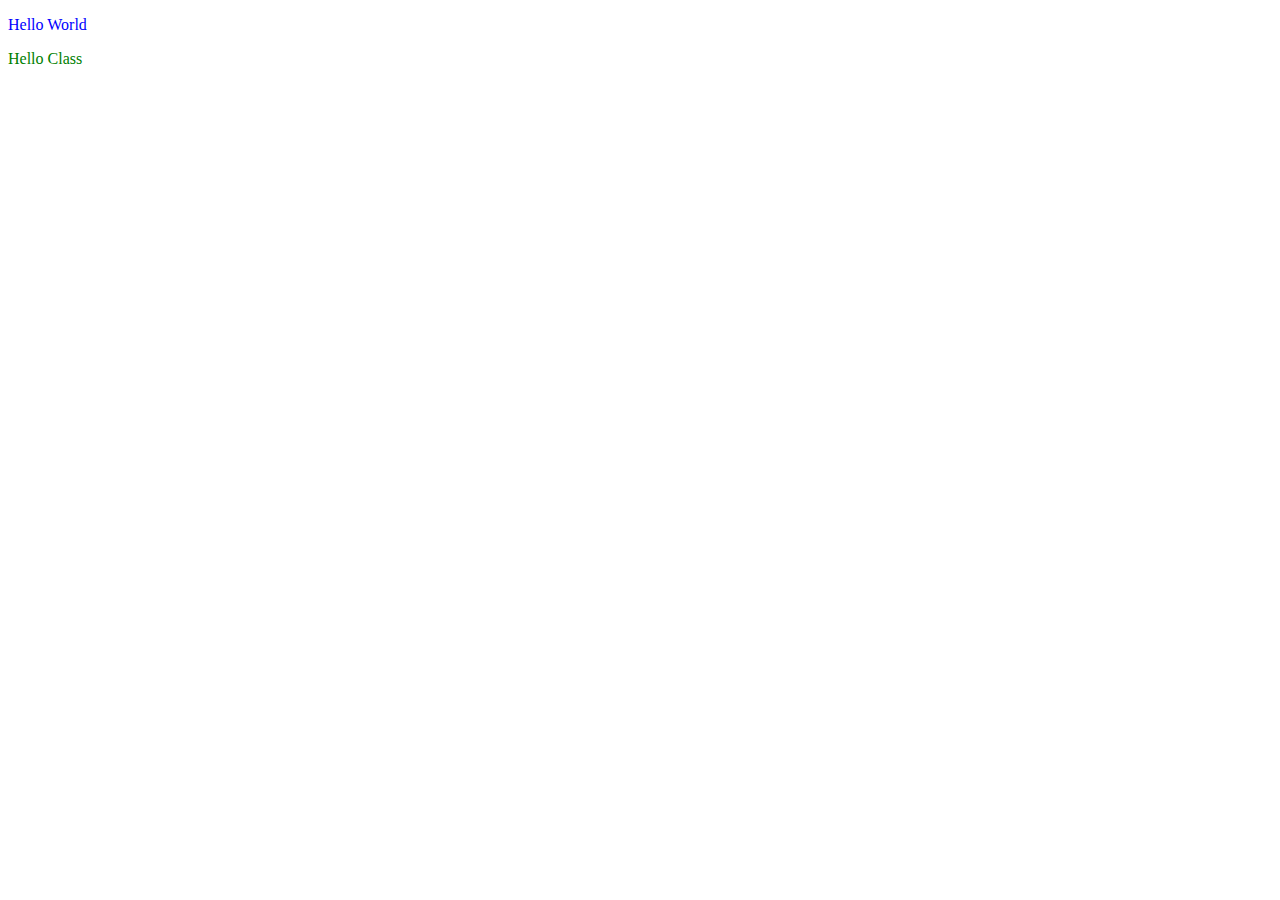
<file: class-01-toolbelt-terminal-git/demo/index.html>
<!DOCTYPE html>
<html>
<head>
  <meta charset="utf-8" />
  <meta http-equiv="X-UA-Compatible" content="IE=edge">
  <title>Page Title</title>
  <meta name="viewport" content="width=device-width, initial-scale=1">
  <link rel="stylesheet" type="text/css" media="screen" href="main.css" />
  <script src="main.js"></script>
</head>
<body>
  <p class='blue'>Hello World</p>
  <div class='blue' id='green'>Hello Class</div>
</body>
</html>
</file>
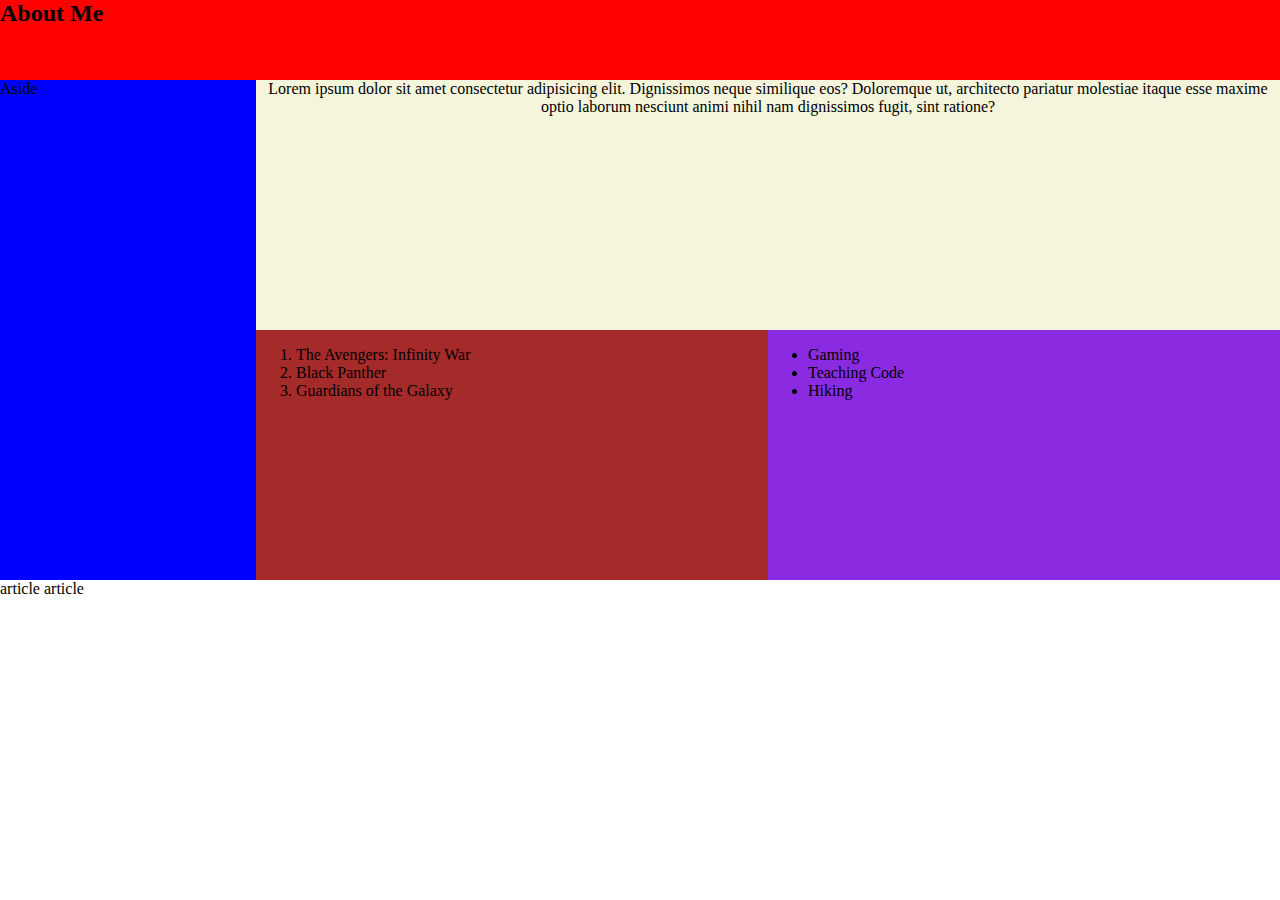
<file: class-04-links-functions-css_layout/demo/index.html>
<!DOCTYPE html>
<html>
<head>
  <meta charset="utf-8" />
  <meta http-equiv="X-UA-Compatible" content="IE=edge">
  <title>Page Title</title>
  <meta name="viewport" content="width=device-width, initial-scale=1">
  <link rel="stylesheet" type="text/css" media="screen" href="main.css" />
  <!-- <script src="main.js"></script> -->
</head>
<body>
  <nav><h2>About Me</h2></nav>
  <aside>Aside</aside>
  <div class="main-content">
    <main><p>Lorem ipsum dolor sit amet consectetur adipisicing elit. Dignissimos neque similique eos? Doloremque ut, architecto pariatur molestiae itaque esse maxime optio laborum nesciunt animi nihil nam dignissimos fugit, sint ratione?</p></main>
    <section id='first-section'>
    <ol>
      <li>The Avengers: Infinity War</li>
      <li>Black Panther</li>
      <li>Guardians of the Galaxy</li>
    </ol>
    </section>
    <section>
    <ul>
      <li>Gaming</li>
      <li>Teaching Code</li>
      <li>Hiking</li>
    </ul>
  </section>
</div>

<article>
  article
</article>
<article>
  article
</article>
  
</body>
</html>
</file>
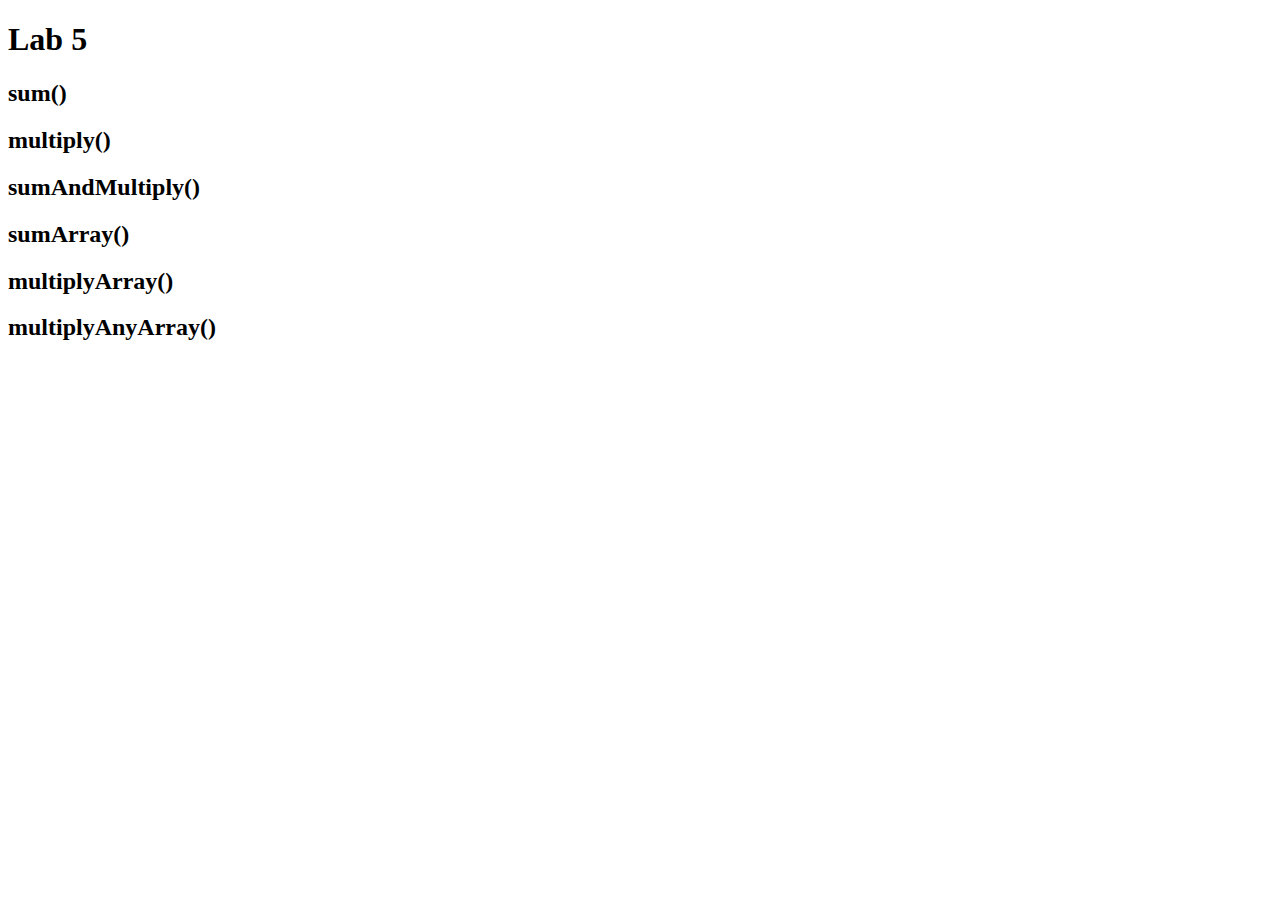
<file: class-05-images-color-text/lab/index.html>
<!DOCTYPE html>
<html>

  <head>
    <title>Lab 5</title>
  </head>

  <body>
    <h1>Lab 5</h1>

    <h2>sum()</h2>
    <p></p>

    <h2>multiply()</h2>
    <p></p>

    <h2>sumAndMultiply()</h2>
    <p></p>

    <h2>sumArray()</h2>
    <p></p>

    <h2>multiplyArray()</h2>
    <p></p>
    
    <h2>multiplyAnyArray()</h2>
    <p></p>

    <script src="tests.js" type="text/javascript"></script>
    <script src="app.js" type="text/javascript"></script>
  </body>
</html>
</file>
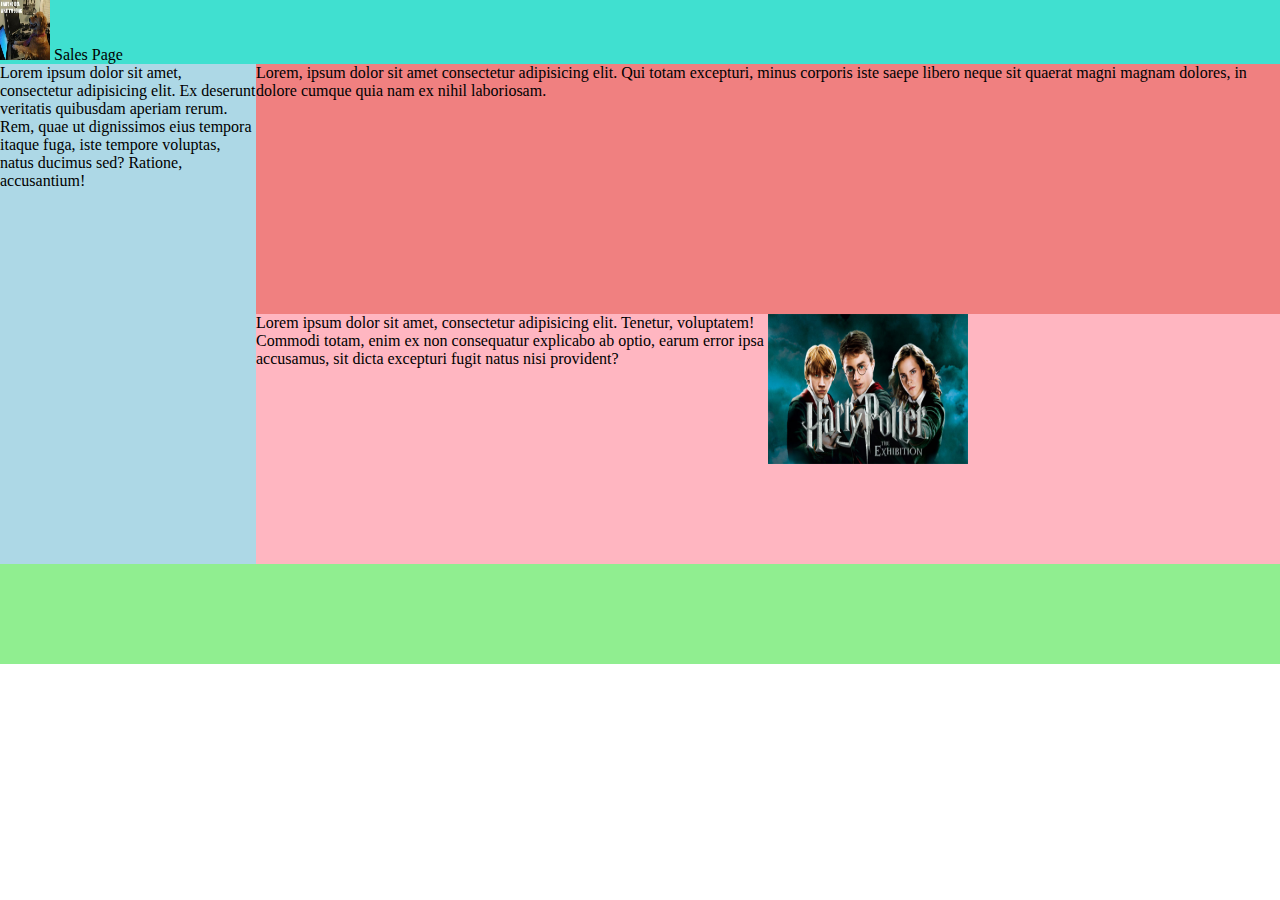
<file: class-09-css_wireframe_part_1/demo/index.html>
<!DOCTYPE html>
<html>
<head>
  <meta charset="utf-8" />
  <meta http-equiv="X-UA-Compatible" content="IE=edge">
  <title>Page Title</title>
  <meta name="viewport" content="width=device-width, initial-scale=1">
  <link rel="stylesheet" type="text/css" media="screen" href="./css/main.css" />
</head>
<body>
  <nav>
    <img id="logo" src="./assets/b7e.jpg"/>
    <a class="nav-link"href="./html/sales.html"><div>Sales Page</div></a>
  </nav>
  <aside>Lorem ipsum dolor sit amet, consectetur adipisicing elit. Ex deserunt veritatis quibusdam aperiam rerum. Rem, quae ut dignissimos eius tempora itaque fuga, iste tempore voluptas, natus ducimus sed? Ratione, accusantium!</aside>
  <main>Lorem, ipsum dolor sit amet consectetur adipisicing elit. Qui totam excepturi, minus corporis iste saepe libero neque sit quaerat magni magnam dolores, in dolore cumque quia nam ex nihil laboriosam.</main>
  <article>
    Lorem ipsum dolor sit amet, consectetur adipisicing elit. Tenetur, voluptatem! Commodi totam, enim ex non consequatur explicabo ab optio, earum error ipsa accusamus, sit dicta excepturi fugit natus nisi provident?
  </article>
  <article>
    <img width="200px" height="150px" src="./assets/harry.jpg" />
  </article>
  <footer></footer>
</body>
</html>
</file>
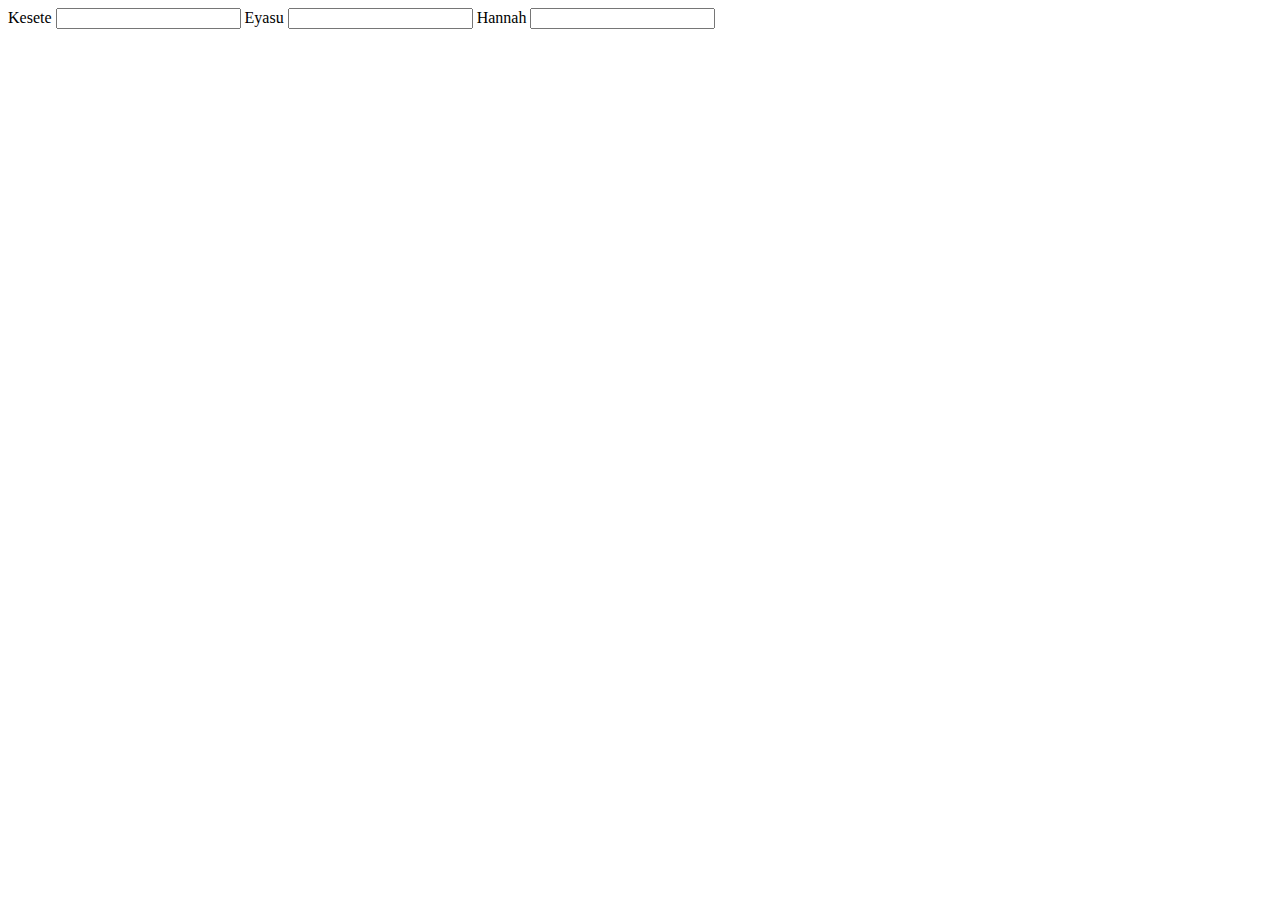
<file: class-13-local_storage-ui_ux/demo/index.html>
<!DOCTYPE html>
<html>
<head>
  <meta charset="utf-8" />
  <meta http-equiv="X-UA-Compatible" content="IE=edge">
  <title>Page Title</title>
  <meta name="viewport" content="width=device-width, initial-scale=1">
</head>
<body>
  <label>Kesete</label>
  <input id='kesete' />
  <label>Eyasu</label>
  <input id='eyasu' />  
  <label>Hannah</label>
  <input id='hannah' />
  
</body>
<script src="app.js"></script>
</html>
</file>
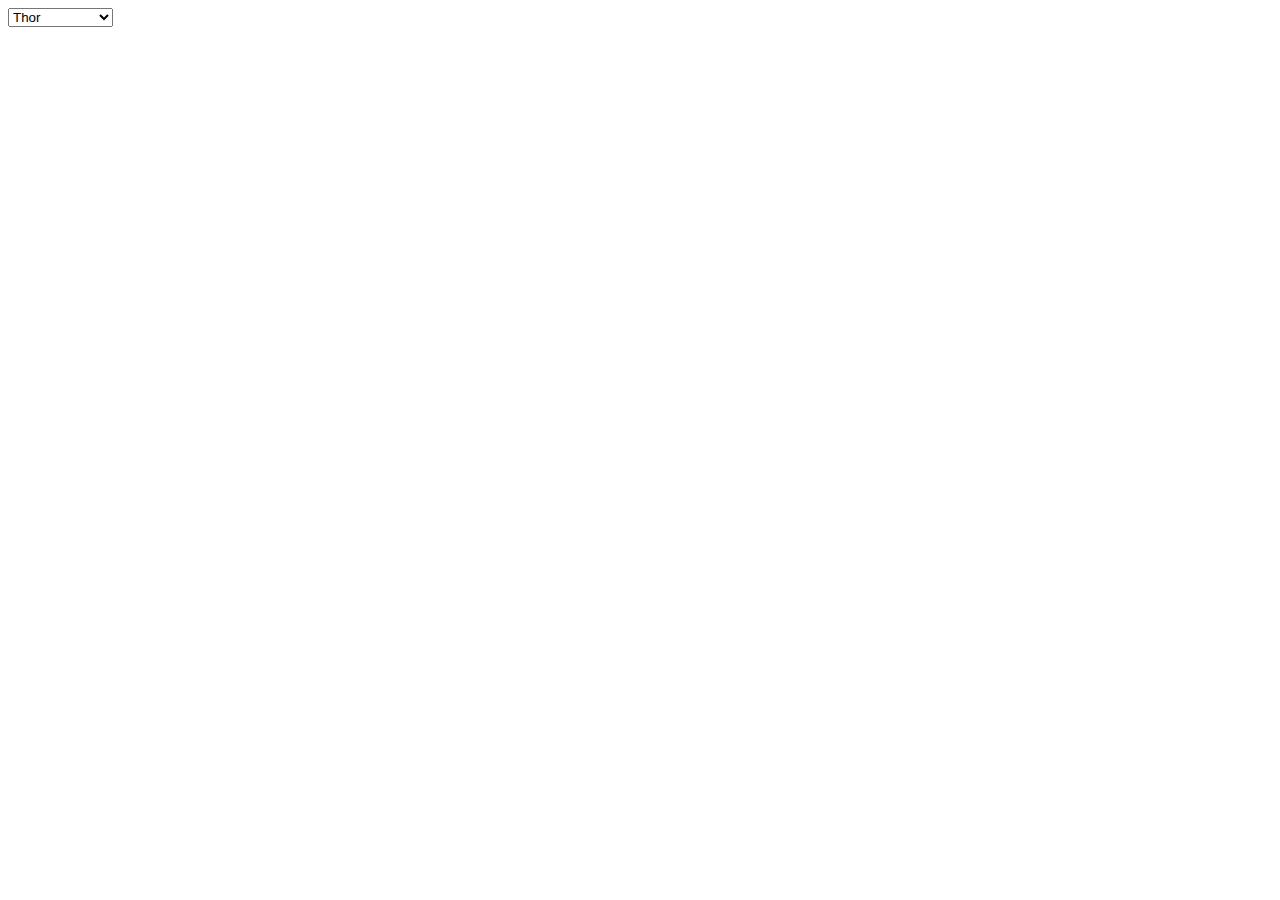
<file: class-14-js_inheritance-css_animations/demo/index.html>
<!DOCTYPE html>
<html>
<head>
  <meta charset="utf-8" />
  <meta http-equiv="X-UA-Compatible" content="IE=edge">
  <title>Page Title</title>
  <meta name="viewport" content="width=device-width, initial-scale=1">
</head>
<body>
  <form id='hero-form'>
    <select id='select-heroes' name='heroes'>
      <option>Thor</option>
      <option>Thanos</option>
      <option>Black Panther</option>

    </select>
  </form>
  <div id='current-hero'></div>
</body>
<script src="app.js"></script>
</html>
</file>
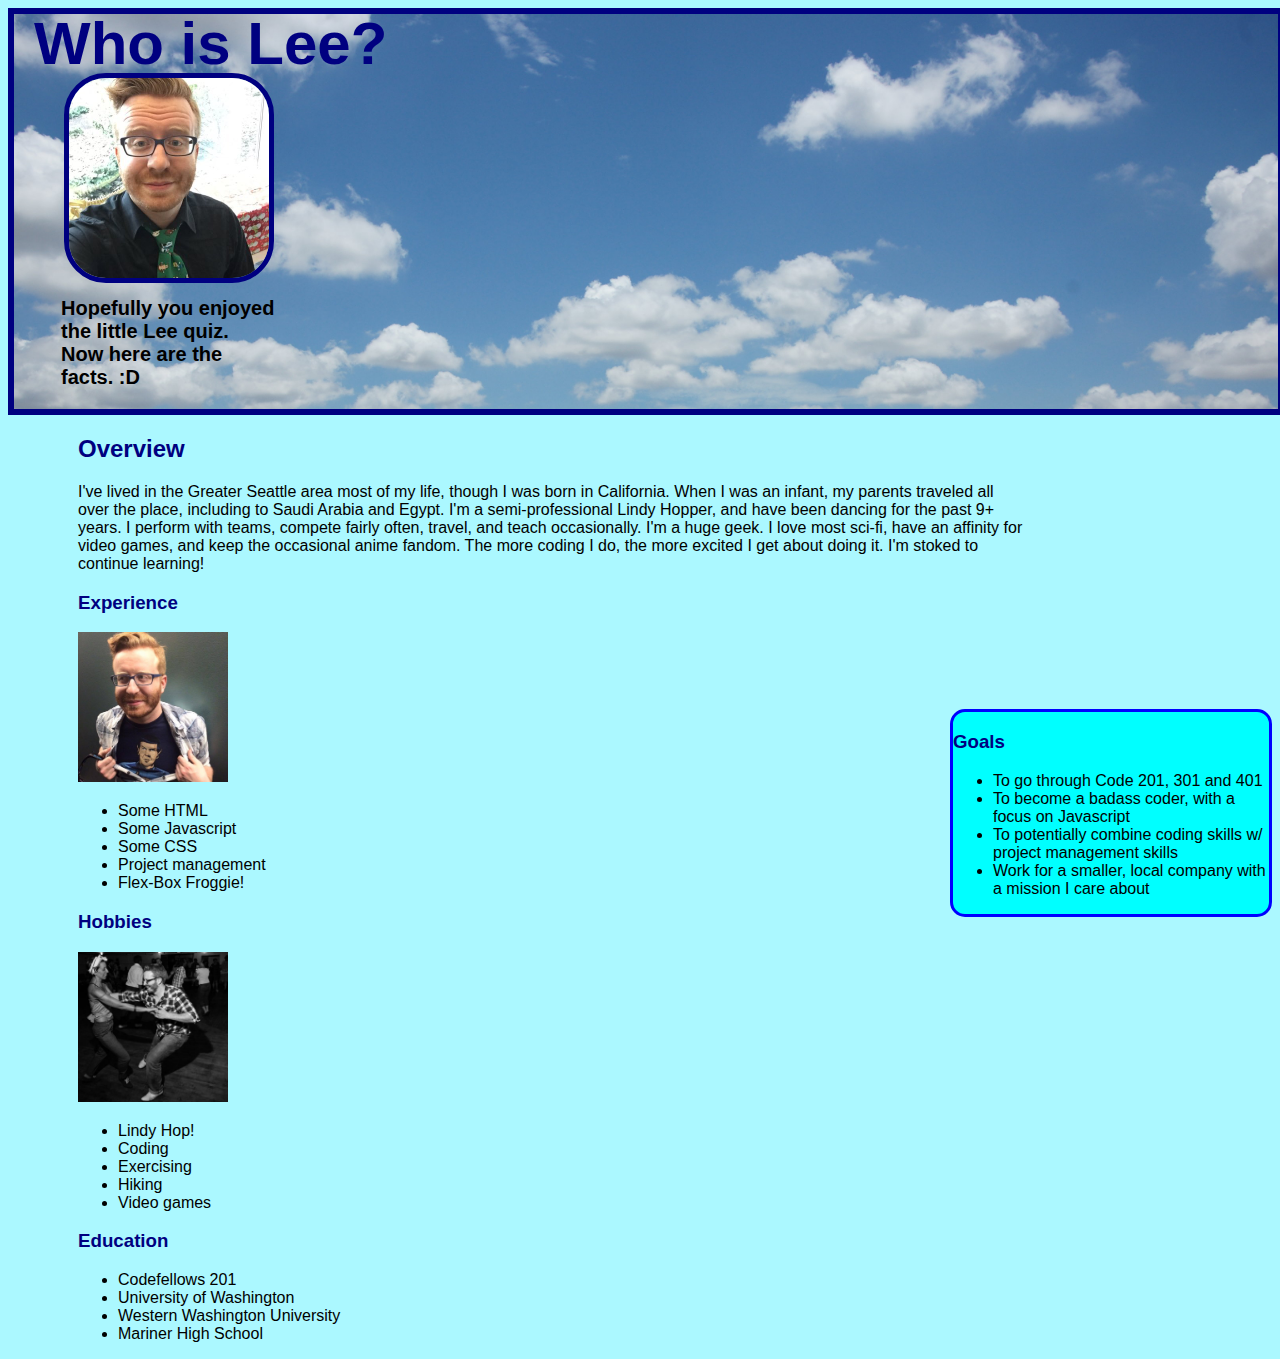
<file: class-04-links-functions-css_layout/solutions/guessing-game/index.html>
<!DOCTYPE html>
  <html>
  <head>
    <title>About Me!</title>
    <link rel="stylesheet" href="css/style.css">
  </head>
  <body>
      <header>

        <h1>Who is Lee?</h1>
        <img class="profile" src="img/profile.jpg">
        <p class="quiz">Hopefully you enjoyed the little Lee quiz. Now here are the facts. :D</p>
      </header>
      <div id="content">
        <article id="overview">
          <h2>Overview</h2>
          <p>I've lived in the Greater Seattle area most of my life, though I was born in California. When I was an infant, my parents traveled all over the place, including to Saudi Arabia and Egypt. I'm a semi-professional Lindy Hopper, and have been dancing for the past 9+ years. I perform with teams, compete fairly often, travel, and teach occasionally. I'm a huge geek. I love most sci-fi, have an affinity for video games, and keep the occasional anime fandom. The more coding I do, the more excited I get about doing it. I'm stoked to continue learning!
        </article>
        <h3>Experience</h3>
        <img id="spock" src="img/leespock.jpg">
        <ul>
          <li>Some HTML</li>
          <li>Some Javascript</li>
          <li>Some CSS</li>
          <li>Project management</li>
          <li>Flex-Box Froggie!</li>
        </ul>
        <h3>Hobbies</h3>
        <img id="dance" src="img/leedance.jpg">
        <ul>
          <li>Lindy Hop!</li>
          <li>Coding</li>
          <li>Exercising</li>
          <li>Hiking</li>
          <li>Video games</li>
        </ul>
        <h3> Education</h3>
        <ul>
          <li>Codefellows 201</li>
          <li>University of Washington</li>
          <li>Western Washington University</li>
          <li>Mariner High School</li>
        </ul>
      </div>
      <aside>
        <h3> Goals</h3>
        <ul>
          <li>To go through Code 201, 301 and 401</li>
          <li>To become a badass coder, with a focus on Javascript</li>
          <li>To potentially combine coding skills w/ project management skills</li>
          <li>Work for a smaller, local company with a mission I care about</li>
        </ul>
      </aside>

    <script src="js/app.js"> </script>
  </body>
  </html>
</file>
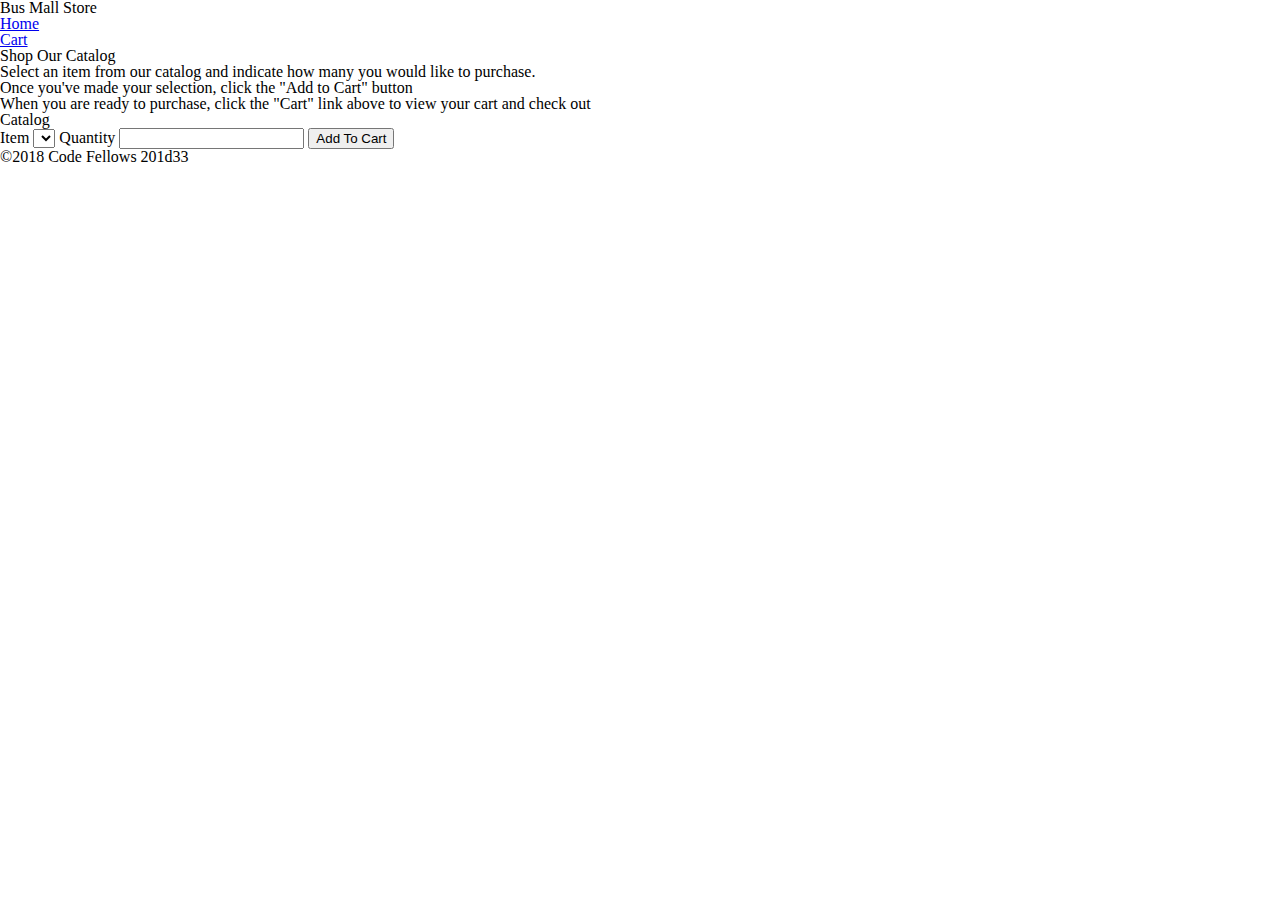
<file: class-14-js_inheritance-css_animations/lab/starter-code/index.html>
<!DOCTYPE html>
<html>

  <head>
    <title>Bus Mall Store</title>
    <link rel="stylesheet" href="css/reset.css" />
    <link rel="stylesheet" href="css/style.css" />
  </head>

  <body>

    <header>
      <h1>Bus Mall Store</h1>
      <nav>
        <ul>
          <li><a href="index.html">Home</a></li>
          <li><a href="cart.html">Cart</a><span id="itemCount"></span></li>
        </ul>
      </nav>
    </header>

    <main>

      <section class="deck col-1">
        <div class="card">
          <header>
            <h1>Shop Our Catalog</h1>
          </header>
          <div class="copy">
            <ol>
              <li>Select an item from our catalog and indicate how many you would like to purchase.</li>
              <li>Once you've made your selection, click the "Add to Cart" button</li>
              <li>When you are ready to purchase, click the "Cart" link above to view your cart and check out</li>
            </ol>
          </div>
        </div>
      </section>

      <section class="deck col-2">
        <div class="card">
          <div class="copy">
            <form id="catalog">
              <fieldset>
                <legend>Catalog</legend>
                <label>
                  <span>Item</span>
                  <select id="items"></select>
                </label>
                <label>
                  <span>Quantity</span>
                  <input id="quantity" type="number" />
                </label>
                <input type="submit" value="Add To Cart" />
              </fieldset>
            </form>
          </div>
        </div>
        <div class="card" id="cartContents"></div>
      </section>

    </main>

    <footer>
      <p>&copy;2018 Code Fellows 201d33</p>
    </footer>

    <script src='js/app.js'></script>
    <script src='js/catalog.js'></script>
  </body>

</html>
</file>
<file: class-01-toolbelt-terminal-git/demo/main.css>
.blue {
  color: blue;
}

p {
  color: red;
}

#green {
  color: green;
}
</file>
<file: class-04-links-functions-css_layout/demo/main.css>
body {
  width: 100%;
  height: 100%;
  margin: 0px;
  top: 0
}

nav {
  margin: 0;
  width: 100%;
  height: 5em;
  background-color: red;
}

aside {
  width: 20%;
  background-color: blue;
  height: 500px;
  float: left;
}

h2 {
  margin: 0;
}

p {
  margin: 0;
}

.main-content {
  width: 80%;
  background-color: aqua;
  float: left;
  height: 500px;
  padding: 0;
}

main {
  width: 100%;
  height: 250px;
  background-color: beige;
  margin: 0;
  text-align: center;
}

#first-section {
  background-color: brown;
}
section {
  width: 50%;
  background-color: blueviolet;
  height: 250px;
  float: left;
}

article {
  display: inline-block
}
</file>
<file: class-09-css_wireframe_part_1/demo/css/main.css>
body {
  width: 100%;
  margin: 0px;
  color: black;
}

nav {
  width: 100%;
  background-color: turquoise;
}

#logo {
  width:50px;
  height: 60px;
}

.nav-link {
  display: inline-block;
  text-decoration: none;
  color: black;
}

aside {
  width: 20%;
  height: 500px;
  background-color: lightblue;
  float: left;
}

main {
  width: 80%;
  background-color: lightcoral;
  float: left;
  height: 250px;
}

article {
  width: 40%;
  background-color: lightpink;
  height: 250px;
  float: left;
}

footer {
  width: 100%;
  background-color: lightgreen;
  float: left;
  height: 100px;
}
</file>
<file: class-04-links-functions-css_layout/solutions/guessing-game/css/style.css>
body {
  font-family: arial, sans-serif;
  background-color: #ABF8FF;
}
header > h1 {
font-size: 60px;
margin-bottom: -5px;
margin-top: -5px;
margin-left: 20px;
/*float: left;*/
}

.quiz {
  width: 17%;
  margin-left: 47px;
  color: black;
  font-weight: bold;
  font-size: 20px;
}

h1, h2, h3 {
  color: navy;
}

header {
  width: 100%;
  background-image: url("../img/headerbg.jpg");
  background-size: 100%;
  /*position: absolute; <--- Don't know how to make this work. Want the header to scroll with the page but not cover the other elements.*/
  border: navy solid 6px;
}

.profile {
  height: 200px;
  width: 200px;
  border-radius: 20%;
  border: solid navy 5px;
  margin-left: 50px;
  margin-bottom: -10px;
}

#content {
  float: left;
  width: 75%;
}

#dance {
  height: 150px;
  width: 150px;
  /*margin-left: 150px;
  margin-bottom: -35px;
  margin-top: -50px;*/

}

#spock {
  height: 150px;
  width: 150px;
  /*margin-left: 150px;
  margin-bottom: -10px;
  margin-top: -40px;*/*/
}

#content {
  margin: auto 70px;
  position: relative;
}

aside {
  float: right;
  width: 25%;
  background-color: cyan;
  border: 3px blue solid;
  border-radius: 15px;
  margin-top: -650px;

}
</file>
<file: class-14-js_inheritance-css_animations/lab/starter-code/css/style.css>
/* TODO: Make it awesome */
</file>
